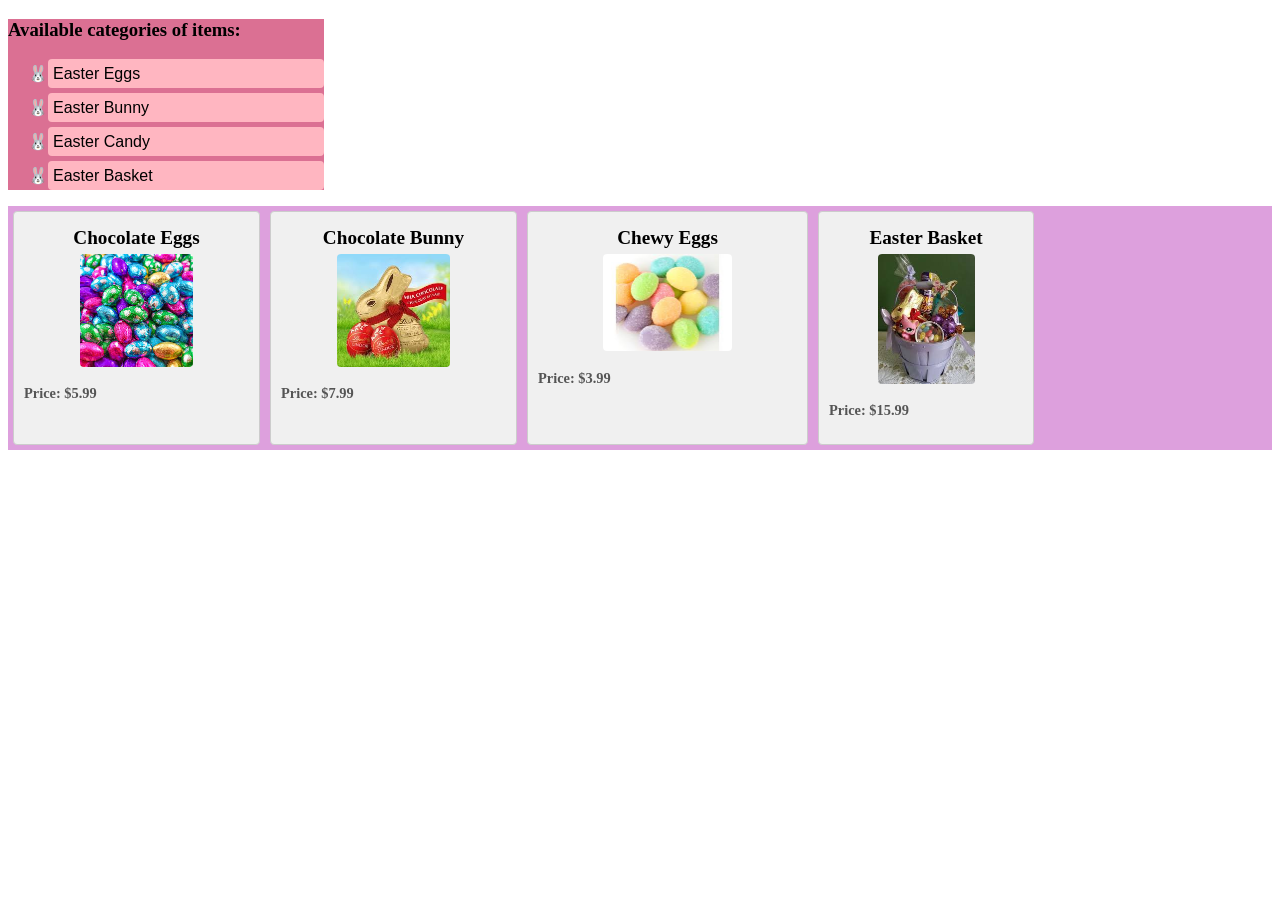
<file: index.html>
<!DOCTYPE html>
<html lang="en">

<head>
  <!-- A head section that includes metadata -->
  <!-- Specifies the character encoding for the HTML document -->
  <meta charset="UTF-8" />
  <!-- Setting the viewport to make your website look good on all devices-->
  <meta name="viewport" content="width=device-width, initial-scale=1.0" />
  <!-- The folllowing forces Internet Explorer to use the newest rendering engine available on the user’s computer, 
      rather than older compatibility modes. 
      This ensures that your webpage is displayed using the latest standards-compliant engine, improving both performance and design consistency-->
  <meta http-equiv="X-UA-Compatible" content="ie=edge" />
  <!--Define a description of your web page-->
  <meta name="description" content="Example 1 for HTML & CSS module" />
  <meta name="author" content="Hanna" />

  <link rel="preconnect" href="https://fonts.googleapis.com">
  <link rel="preconnect" href="https://fonts.gstatic.com" crossorigin>
  <link href="https://fonts.googleapis.com/css2?family=Bodoni+Moda+SC:ital,opsz,wght@0,6..96,400..900;1,6..96,400..900&display=swap" rel="stylesheet">


  <title>cs3990 Example 1</title>
  <link rel="icon" type="image/x-icon" href="Favicons\favicon-96x96.png" sizes="96x96" />
  <link rel="stylesheet" href="Styles\styles.css"/>
  
</head>
<body>

  
<div id="app">
  <div id="itemsGroups">
    <h3>Available categories of items:</h3>
    <ul id="groups"></ul>
  </div>
  <article id="itemGallery"></article>
  <article id="itemDescr"></article>
</div>



<script src="https://code.jquery.com/jquery-3.6.0.min.js"></script>

<script src="Styles/JSfiles/FinalExamJS/arrayData.js"></script>
  </body>

</html>
</file>
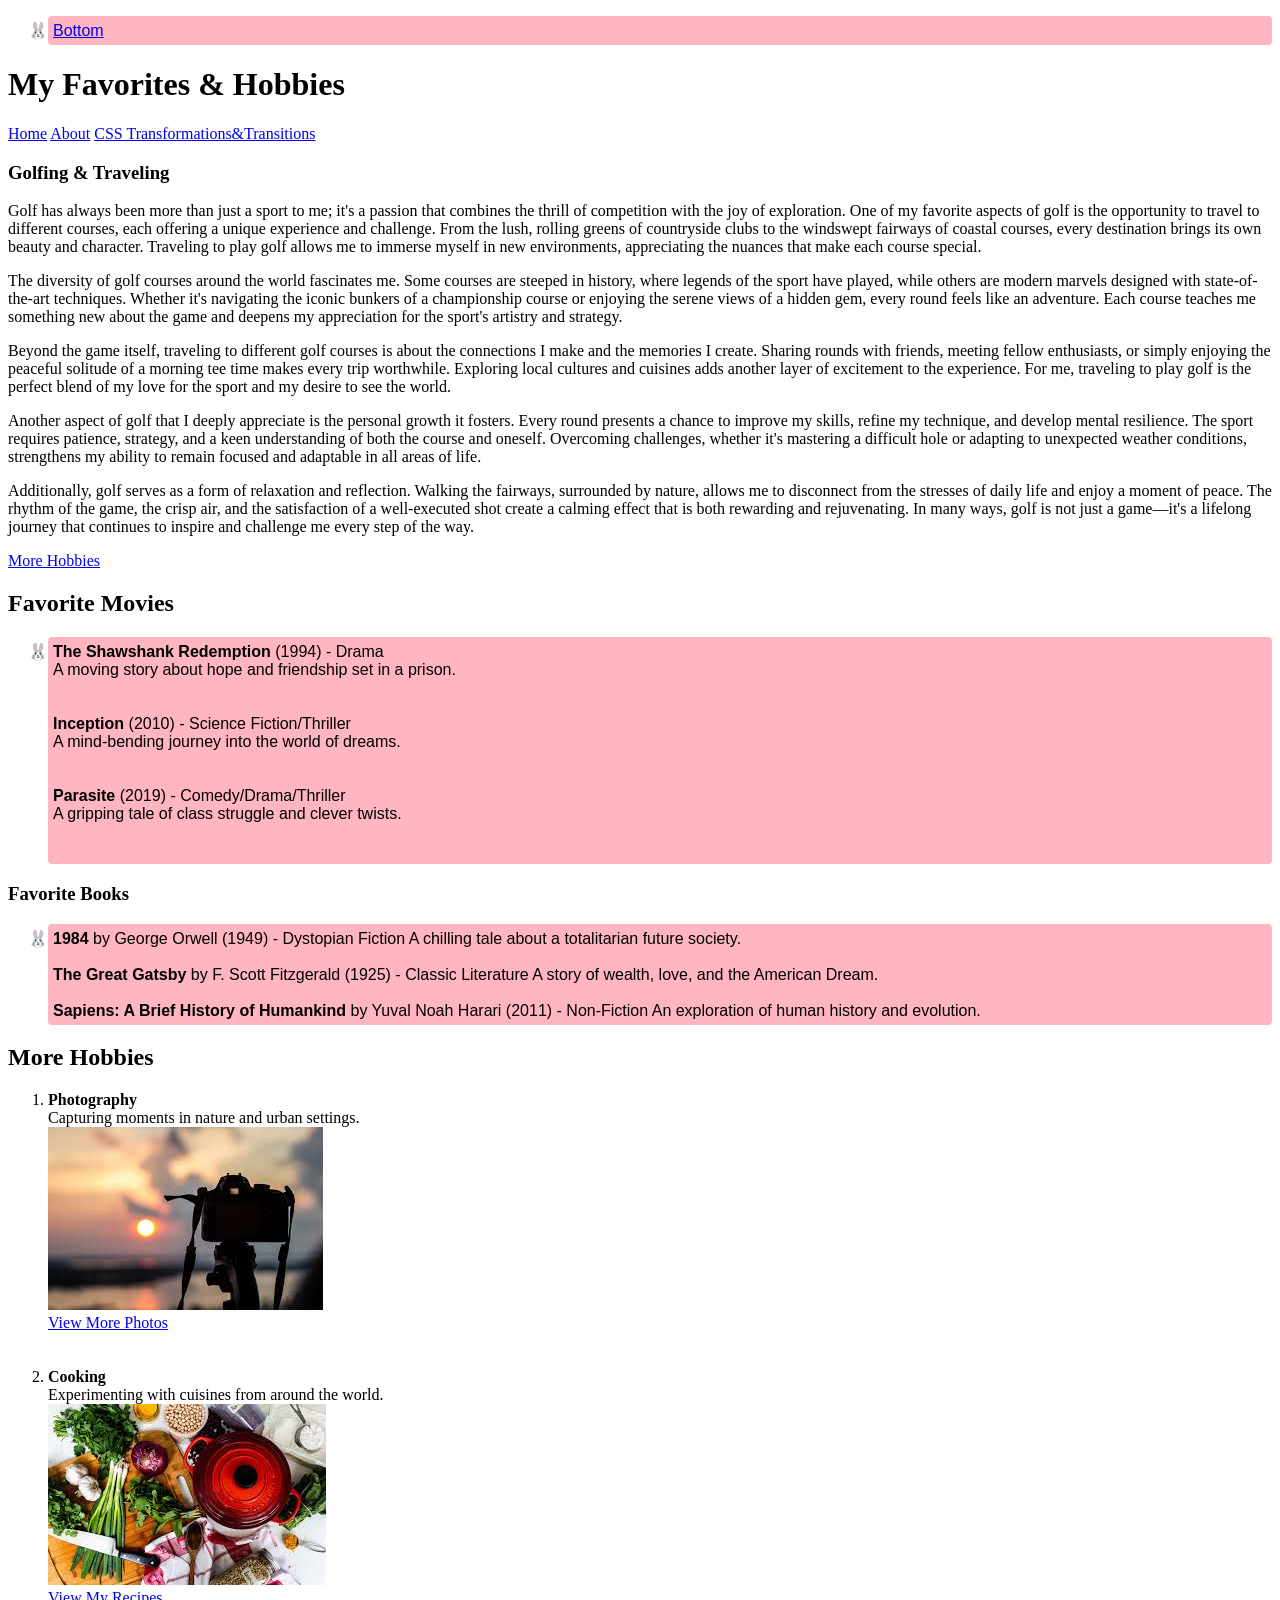
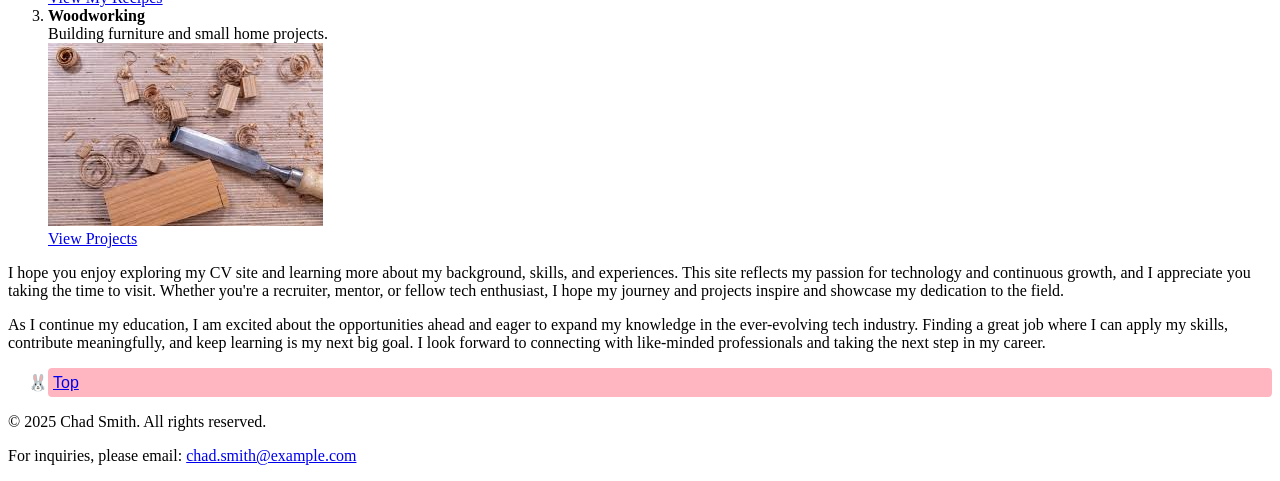
<file: indexp3.html>
<!DOCTYPE html>
<html lang="en">
    <head>

        <meta charset="UTF-8" />
        <meta name="viewport" content="width=device-width, initial-scale=1.0" />
        <meta http-equiv="X-UA-Compatible" content="ie=edge" />
        <meta name="description" content="Example 1 for HTML & CSS module" />
        <meta name="author" content="Chad" />
    
        <title>Hobbies & Interest</title>
    

        <link rel="icon" href="Favicons/favicon.ico" sizes="any">
        <link rel="icon" type="image/png" href="Favicons/favicon-96x96.png" sizes="96x96">
        <link rel="icon" type="image/svg+xml" href="Favicons/favicon.svg">
        <link rel="apple-touch-icon" href="Favicons/apple-touch-icon.png">
        <link rel="manifest" href="Favicons/site.webmanifest">
        <meta name="theme-color" content="#fffff">
    

        <link rel="stylesheet" href="Styles\styles.css" />
    </head>
    <body id="p4">
        <a id="top"></a>
        
        <ul class="button-list">
            <li><a class="bottom-button" href="#bottom">Bottom</a></li>
        </ul>
    <header>
        <h1>My Favorites & Hobbies</h1>
        <nav>
            <a href="index.html">Home</a>
            <a href="indexp2.html" class="button">About</a>
            <a href="indexp4.html" class="button">CSS Transformations&Transitions </a>
            
        </nav>
    </header>
    <main>
        <h3 class="h3-p3">Golfing & Traveling</h3>
        <p class="paragraph-four">
            Golf has always been more than just a sport to me; it's a passion that combines the thrill of competition with the joy of exploration. 
            One of my favorite aspects of golf is the opportunity to travel to different courses, each offering a unique experience and challenge. 
            From the lush, rolling greens of countryside clubs to the windswept fairways of coastal courses, every destination brings its own beauty and character. 
            Traveling to play golf allows me to immerse myself in new environments, appreciating the nuances that make each course special.
        </p>
        
        <p class="paragraph-four">
            The diversity of golf courses around the world fascinates me. 
            Some courses are steeped in history, where legends of the sport have played, while others are modern marvels designed with state-of-the-art techniques. 
            Whether it's navigating the iconic bunkers of a championship course or enjoying the serene views of a hidden gem, every round feels like an adventure. 
            Each course teaches me something new about the game and deepens my appreciation for the sport's artistry and strategy.
        </p>
        
        <p class="paragraph-four spec_p">
            Beyond the game itself, traveling to different golf courses is about the connections I make and the memories I create. 
            Sharing rounds with friends, meeting fellow enthusiasts, or simply enjoying the peaceful solitude of a morning tee time makes every trip worthwhile. 
            Exploring local cultures and cuisines adds another layer of excitement to the experience. 
            For me, traveling to play golf is the perfect blend of my love for the sport and my desire to see the world.
        </p>
        
        <p class="paragraph-four">
            Another aspect of golf that I deeply appreciate is the personal growth it fosters. 
            Every round presents a chance to improve my skills, refine my technique, and develop mental resilience. 
            The sport requires patience, strategy, and a keen understanding of both the course and oneself. 
            Overcoming challenges, whether it's mastering a difficult hole or adapting to unexpected weather conditions, strengthens my ability to remain focused and adaptable in all areas of life.
        </p>
        
        <p class="paragraph-four">
            Additionally, golf serves as a form of relaxation and reflection. 
            Walking the fairways, surrounded by nature, allows me to disconnect from the stresses of daily life and enjoy a moment of peace. 
            The rhythm of the game, the crisp air, and the satisfaction of a well-executed shot create a calming effect that is both rewarding and rejuvenating. 
            In many ways, golf is not just a game—it's a lifelong journey that continues to inspire and challenge me every step of the way.
        </p>
        

        <div>
            <a class="button-list-italic" href="https://www.golfdigest.com" target="_blank" >More Hobbies</a>
        </div>
        <section>
            <h2>Favorite Movies</h2>
            <ul>
                <li>
                    <strong>The Shawshank Redemption</strong> (1994) - Drama
                    <br>A moving story about hope and friendship set in a prison.
                    <br>
                    <br>
                    <br>
                    <strong>Inception</strong> (2010) - Science Fiction/Thriller
                    <br>A mind-bending journey into the world of dreams.
                    <br>
                    <br>
                    <br>
                    <strong>Parasite</strong> (2019) - Comedy/Drama/Thriller
                    <br>A gripping tale of class struggle and clever twists.
                    <br>
                    <br>
                    <br>
                </li>
            </ul>
        </section>

        <section>
            <h3 class="h3-p2">Favorite Books</h3>
            <ul >
                <li>
                    <strong>1984</strong> by George Orwell (1949) - Dystopian Fiction A chilling tale about a totalitarian future society.
                    <br>
                    <br>
                    <strong>The Great Gatsby</strong> by F. Scott Fitzgerald (1925) - Classic Literature A story of wealth, love, and the American Dream.
                    <br>
                    <br>
                    <strong>Sapiens: A Brief History of Humankind</strong> by Yuval Noah Harari (2011) - Non-Fiction An exploration of human history and evolution.
                </li>
            </ul>
        </section>

        <section>
            <h2 id="hobbies">More Hobbies</h2>
            <ol class="custom-ordered-list">
                <li>
                    <strong>Photography</strong>
                    <br>Capturing moments in nature and urban settings. 
                    <br><img class="profile-img img-two"  src="Images/photo_sample.jpg" alt="Photography Sample">
                    <br><a class="button-list-italic" href="https://www.flickr.com/photos/sampleuser" target="_blank">View More Photos</a>
                </li>
                <br>
                <br>
                <li>
                    
                    <strong>Cooking</strong>
                    <br>Experimenting with cuisines from around the world.
                    <br><img class="img-one-p2" src="Images/cooking_sample.jpg" alt="Cooking Sample">
                    <br><a class="button-list-italic" href="https://www.instagram.com/samplecooking" target="_blank">View My Recipes</a>
                </li>
                <li>
                    <strong>Woodworking</strong>
                    <br>Building furniture and small home projects. 
                    <br><img class="img-two-p3"  src="Images/woodworking_sample.jpg" alt="Woodworking Sample">
                    <br><a class="button-list-italic" href="https://www.pinterest.com/samplewoodwork" target="_blank">View Projects</a>
                </li>
            </ol>
        </section>
        <p class="paragraph-four">
            I hope you enjoy exploring my CV site and learning more about my background, skills, and experiences. 
            This site reflects my passion for technology and continuous growth, and I appreciate you taking the time to visit. 
            Whether you're a recruiter, mentor, or fellow tech enthusiast, I hope my journey and projects inspire and showcase my dedication to the field.
        </p>
        
        <p class="paragraph-four">
            As I continue my education, I am excited about the opportunities ahead and eager to expand my knowledge in the ever-evolving tech industry. 
            Finding a great job where I can apply my skills, contribute meaningfully, and keep learning is my next big goal. 
            I look forward to connecting with like-minded professionals and taking the next step in my career.
        </p>




    </main>
    <a id="bottom"></a>

    <ul class="button-list clear-float ">
        <li><a class="top-button"  href="#top">Top</a></li>
    </ul>
    <footer>
        <p>© 2025 Chad Smith. All rights reserved.</p>
        <p>For inquiries, please email: <a href="mailto:chad.smith@example.com">chad.smith@example.com</a></p>
    </footer>
</body>
</html>
</file>
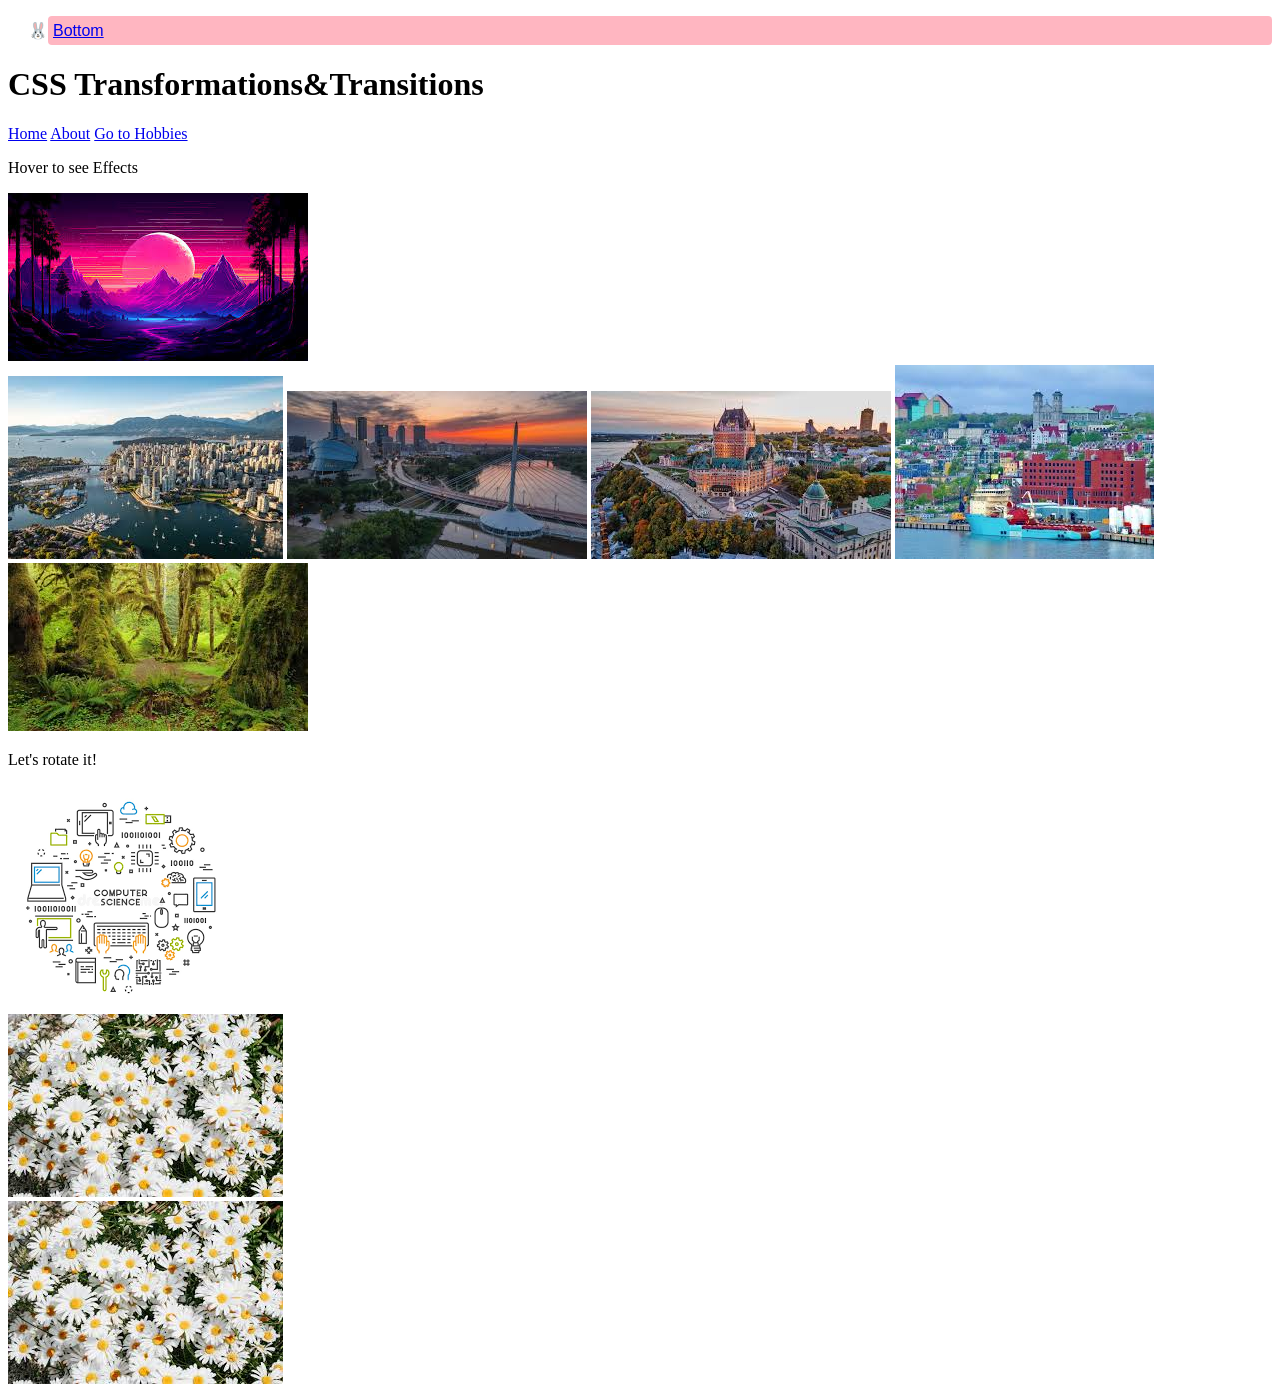
<file: indexp4.html>
<!DOCTYPE html>
<html lang="en">
    <head>

        <meta charset="UTF-8" />
        <meta name="viewport" content="width=device-width, initial-scale=1.0" />
        <meta http-equiv="X-UA-Compatible" content="ie=edge" />
        <meta name="description" content="Example 1 for HTML & CSS module" />
        <meta name="author" content="Chad" />
    
        <title>CSS Transformations&Transitions</title>
    

        <link rel="icon" href="Favicons/favicon.ico" sizes="any">
        <link rel="icon" type="image/png" href="Favicons/favicon-96x96.png" sizes="96x96">
        <link rel="icon" type="image/svg+xml" href="Favicons/favicon.svg">
        <link rel="apple-touch-icon" href="Favicons/apple-touch-icon.png">
        <link rel="manifest" href="Favicons/site.webmanifest">
        <meta name="theme-color" content="#fffff">

        <link rel="preconnect" href="https://fonts.googleapis.com">
        <link rel="preconnect" href="https://fonts.gstatic.com" crossorigin>
        <link href="https://fonts.googleapis.com/css2?family=Barrio&family=Nabla&display=swap" rel="stylesheet">
    
        <link rel="stylesheet" href="Styles\styles.css" />
    </head>

    <body id="p4">
        <a id="top"></a>
        
        <ul class="button-list">
            <li><a class="bottom-button" href="#bottom">Bottom</a></li>
        </ul>

        <header>
            <h1>CSS Transformations&Transitions</h1>
            <nav>
                <a href="index.html">Home</a>
                <a href="indexp2.html" class="button">About</a>
                <a href="indexp3.html" class="button">Go to Hobbies</a>
            </nav>
        </header>
            <div   id="div1">

                <p>Hover to see Effects</p>
                <img src="Images/p4_shifting.jpg" alt="Pink Sunset">

            </div>

            <div class="row">

                <img src="Images/vancity.jpg" alt="Vancouver Skyline">
                <img src="Images/the_peg.jpg" alt="Winnipeg Skyline">
                <img src="Images/qcity.jpg" alt="Quebec City Skyline">
                <img src="Images/s_johns.jpg" alt="St John's Harbour">
            </div>

            <div id="div3">
                <img src="Images/rainforest.jpg" alt="rainforest ">
            </div>

            <div id="div2">
                    <p>Let's rotate it!</p>
                    <img src="Images/cs_art.jpg" alt="CS Artwork">
            </div>

            <div class="row2">

                <div id="transform-box1"></div>
                <div id="transform-box2"></div>
                <div id="transform-box3"></div>
                <div id="transform-box4"><img src="Images/daisy.jpg" alt="Daisy's"> </div>
                <div id="transform-box5"><img src="Images/daisy.jpg" alt="Daisy's"></div>
            </div>







<!-- TASK 1 -->

    <!-- <div id="app"></div>
  <script src="Styles/JSfiles/Lab8JS/randomNum.js"></script> -->

  
<!-- TASK 2 -->

  <!-- <div id="target-block">
    <div id="color-palette"></div> 
    
    
    One sunny afternoon in a quiet lakeside town, a particularly bold duck named Quackers waddled out of the water and into local legend. With no apparent warning or motive, Quackers made a beeline for a nearby picnic area where a tiny golden retriever puppy named Biscuit was dozing in the grass. In a whirlwind of feathers and honking, the duck somehow managed to nudge, coax, and ultimately guide the sleepy pup back to the lake. Onlookers were stunned as the duck led Biscuit away like a seasoned pet-napper, the puppy happily trotting behind, tail wagging. It wasn’t until Biscuit was found hours later splashing in the shallows with Quackers—completely content—that townsfolk realized the "duck-napping" was less of a theft and more of a surprise playdate.</div>

<script src="Styles/JSfiles/Lab8JS/colorButton.js"></script> -->




<!-- TASK 3 -->


<!-- <div id="menu-container">
  <div id="menu-title">Sweet Menu</div>
  <ul id="menu-list">
    <li data-img="../Images/candy.jpg">Candy</li>
    <li data-img="../Images/chocolate.jpg">Chocolate</li>
    <li data-img="../Images/cupcake.jpg">Cupcake</li>
    <li data-img="../Images/doughnuts.jpg">Donut</li>
  </ul>
  <img id="sweet-image" src="" alt="Sweet Preview">
</div>

<script src="Styles/JSfiles/Lab8JS/sweets.js"></script> -->


<!-- TASK 4 -->

<!-- <h2>Select Color</h2>
<div class="color-buttons" id="colorPalette"></div>

<h3>Fruits:</h3>
<ul class="fruit-list" id="fruitList"></ul>

<script src="https://code.jquery.com/jquery-3.6.0.min.js"></script>

<script src="Styles/JSfiles/Lab8JS/fruits.js"></script> -->



<!-- Eaxm prep -->

<!-- 
<h1>jQuery Beginner Tasks</h1>



<button id="addUniqueCars">Add Unique Fruits</button>
<ul id="carList"></ul> -->

<!-- Toggle Paragraph -->
<!-- <button id="toggleBtn">Toggle Paragraph</button>
<p id="togglePara">This is a paragraph that will be toggled.</p> -->

<!-- Change Text -->
<!-- <button id="changeTextBtn">Change Text</button>
<div id="textBox">Original Text</div> -->

<!-- Hover Box -->
<!-- <div id="hoverBox">Hover over me!</div> -->

<!-- Form -->
<!-- <form id="sampleForm">
  <input type="text" id="nameInput" placeholder="Enter your name">
  <button type="submit">Submit</button>
  <p id="formWarning" style="color: red; display: none;">Please enter your name!</p>
</form> -->

<!-- Checkbox to enable submit -->
<!-- <input type="checkbox" id="termsCheck"> I agree to the terms  
<button id="agreeSubmit" disabled>Submit Form</button> -->

<!-- List -->
<!-- <input type="text" id="itemInput" placeholder="Add item to list">
<button id="addItemBtn">Add</button>
<ul id="itemList"></ul> -->

<!-- Table -->
<!-- <table>
  <tr><th>Name</th><th>Age</th></tr>
  <tr><td>John</td><td>25</td></tr>
  <tr><td>Jane</td><td>30</td></tr>
  <tr><td>Mike</td><td>22</td></tr>
</table> -->

<!-- Slide Toggle Panel -->
<!-- <h3 id="panelHeader">Click to toggle panel</h3>
<div id="slidePanel">This is a collapsible panel.</div> -->

<!-- Fade Image -->
<!-- <button id="fadeBtn">Fade Image</button>
<img id="fadeImage" src="Images/cat.jpg" alt="placeholder" style="display: block; margin-top: 10px;"> -->

<!-- Load Content with AJAX -->
<!-- <button id="loadContentBtn">Load Content</button>
<div id="ajaxContent" style="margin-top: 10px; border: 1px solid #ccc; padding: 10px;"></div> -->


<!-- <h2>Fruit List</h2>
<button id="addItemsBtn2">Add Fruits</button>
<ul id="fruitList"></ul>


<h3>Random Item</h3>
<p id="textToChange">Change the color of this text</p>


<h2>To-do-list</h2>

<h4>Click here for question</h4>

<div id="quizContainer">
  <p id="quizQuestion"></p>
  <div id="quizAnswers"></div>
  <div id="mcq">
    <button id="a" value="a">A</button>
    <button id="b" value="b">B</button>
    <button id="c" value="c">C</button>
    <button id="d" value="d">D</button>
  </div>
  <button id="answerKey">Reveal Answer</button>
</div>

<script src="https://code.jquery.com/jquery-3.6.0.min.js"></script>

<script src="Styles/JSfiles/ExamPrepJS/examPrep.js"></script> -->



<!-- Exam Perp2 -->


<!-- <div id="flashcardDeck">
  <div class="flashcard">
    <div class="front">What is the capital of France?</div>
    <div class="back">Paris</div>
  </div>

  <div class="flashcard">
    <div class="front">What is 2 + 2?</div>
    <div class="back">4</div>
  </div> -->

  <!-- Add more cards as needed -->
<!-- </div>

<div id="reactionBar">
  <button class="emoji" data-reaction="like" data-count="0">👍 <span class="count">0</span></button>
  <button class="emoji" data-reaction="love" data-count="0">❤️ <span class="count">0</span></button>
  <button class="emoji" data-reaction="funny" data-count="0">😂 <span class="count">0</span></button>
  <button class="emoji" data-reaction="angry" data-count="0">😡 <span class="count">0</span></button>
</div> -->











    </body>
</file>
